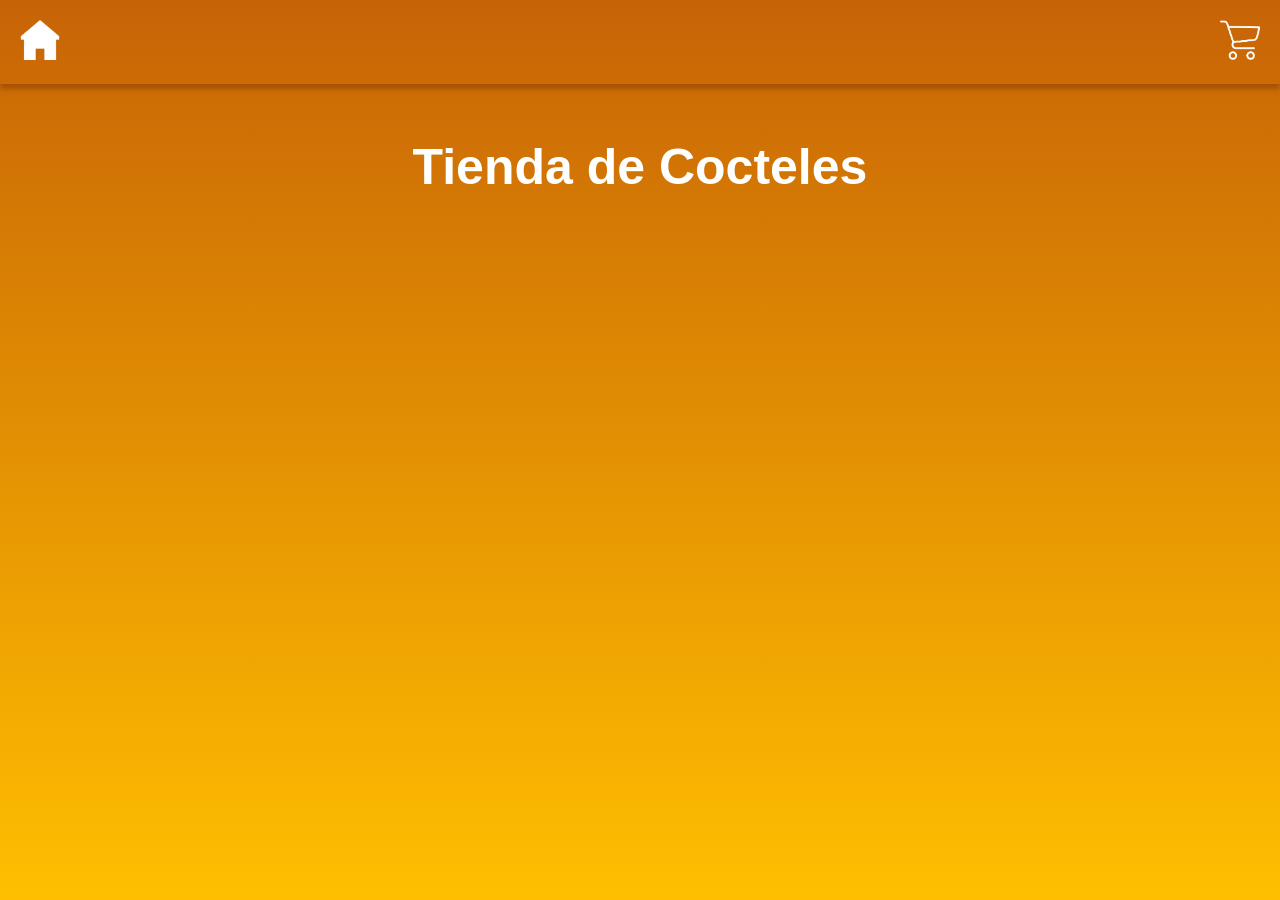
<file: index.html>
<!DOCTYPE html>
<html lang="en">
<head>
    <meta charset="UTF-8">
    <meta name="viewport" content="width=device-width, initial-scale=1.0">
    <title>Tienda de cocktails</title>
    <link rel = "stylesheet" href = "styles/style.css">
</head>
<body>
    <header>
        <a href = "index.html">
            <img src = "assets/images/home.png" alt = "Home" width = "40px" height = "40px">
        </a>
        <a href = "carrito.html">
            <img src = "assets/images/cart.png" alt = "Carrito" width = "40px" height = "40px">
        </a>
    </header>
    <main>
        <div class = "titulo"><h1>Tienda de Cocteles</h1></div>
        <div id = "contenedor-cocktails">
            <!-- <div class = "coctel-card">
            </div> -->
        </div>
    </main>
    
    <script src = "js/app.js"></script>
</body>
</html>
</file>
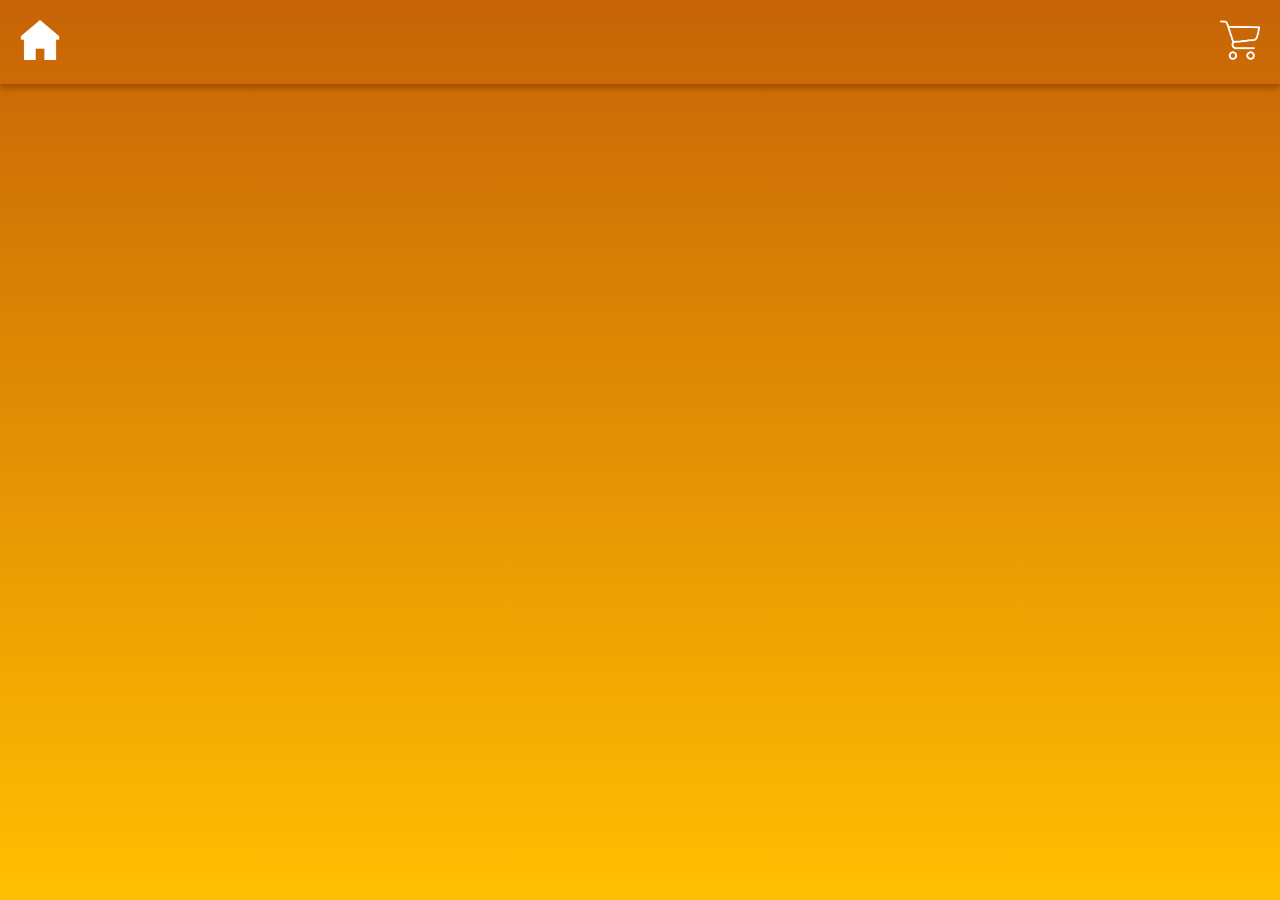
<file: carrito.html>
<!DOCTYPE html>
<html lang="en">
<head>
    <meta charset="UTF-8">
    <meta name="viewport" content="width=device-width, initial-scale=1.0">
    <title>Document</title>
    <link rel = "stylesheet" href = "styles/style.css">
</head>
<body>
    <header>
        <a href = "index.html">
            <img src = "assets/images/home.png" alt = "Home" width = "40px" height = "40px">
        </a>
        <a href = "carrito.html">
            <img src = "assets/images/cart.png" alt = "Carrito" width = "40px" height = "40px">
        </a>
    </header>
</body>
</html>
</file>
<file: styles/style.css>
body{ 
    color: rgb(255, 255, 255);
    min-height: 100vh;
    background: linear-gradient(180deg, #c76306 0%, #FFBF00);
    font-family: Arial, sans-serif;
    margin: 0px;
}

header{
    padding: 20px;
    display: flex;
    justify-content: space-between;
    box-shadow: 0 5px 5px #a75202;
}

.titulo{
    padding: 20px;
    display: flex;
    align-items: center;
    justify-content: center;
}

.titulo h1{
    font-size: 50px;
    text-align: center;
}

#contenedor-cocktails{
    display: flex;
    flex-wrap: wrap;
    gap: 6px;
    justify-content: space-around;
    padding: 2px 10px;
    align-items: center;
}

.cocktailCard{
    color: #050425;
    margin-bottom: 10px;
    background-color: #e4ab03;
    height: 200px;
    width: 400px;
    display: flex;
    /* flex-direction: column; */
    gap: 35px;
    align-items: center;
    justify-content:space-around;
    padding: 10px 40px;
    box-shadow: 0 0 10px #534e05;
}



.cocktailCard div {
    display: flex;
    flex-direction: column;
    gap: 10px;
    justify-content: space-between;
    flex-grow: 1;
}

.cocktailCard img{
    width: 150px;
}

.cocktailCard h3 {
    margin: 15px 0px;
    text-align: center;
}

.cocktailCard p {
    margin: 0px;
    text-align: center;
}

.cocktailCard button {
    font-size: 18px;
    color: white;
    background-color:#c76306;
    box-shadow: 0 0 9px #c76306;
    border: none;
    padding: 10px 10px;
    cursor: pointer;
}

@media (max-width: 1000px){
    .cocktailCard{
        flex-direction: column;
        width: 200px;
        height: 350px;
        gap: 20px;
        padding: 35px;
    }

    .cocktailCard img{
        width: 200px;
    }
}
</file>
